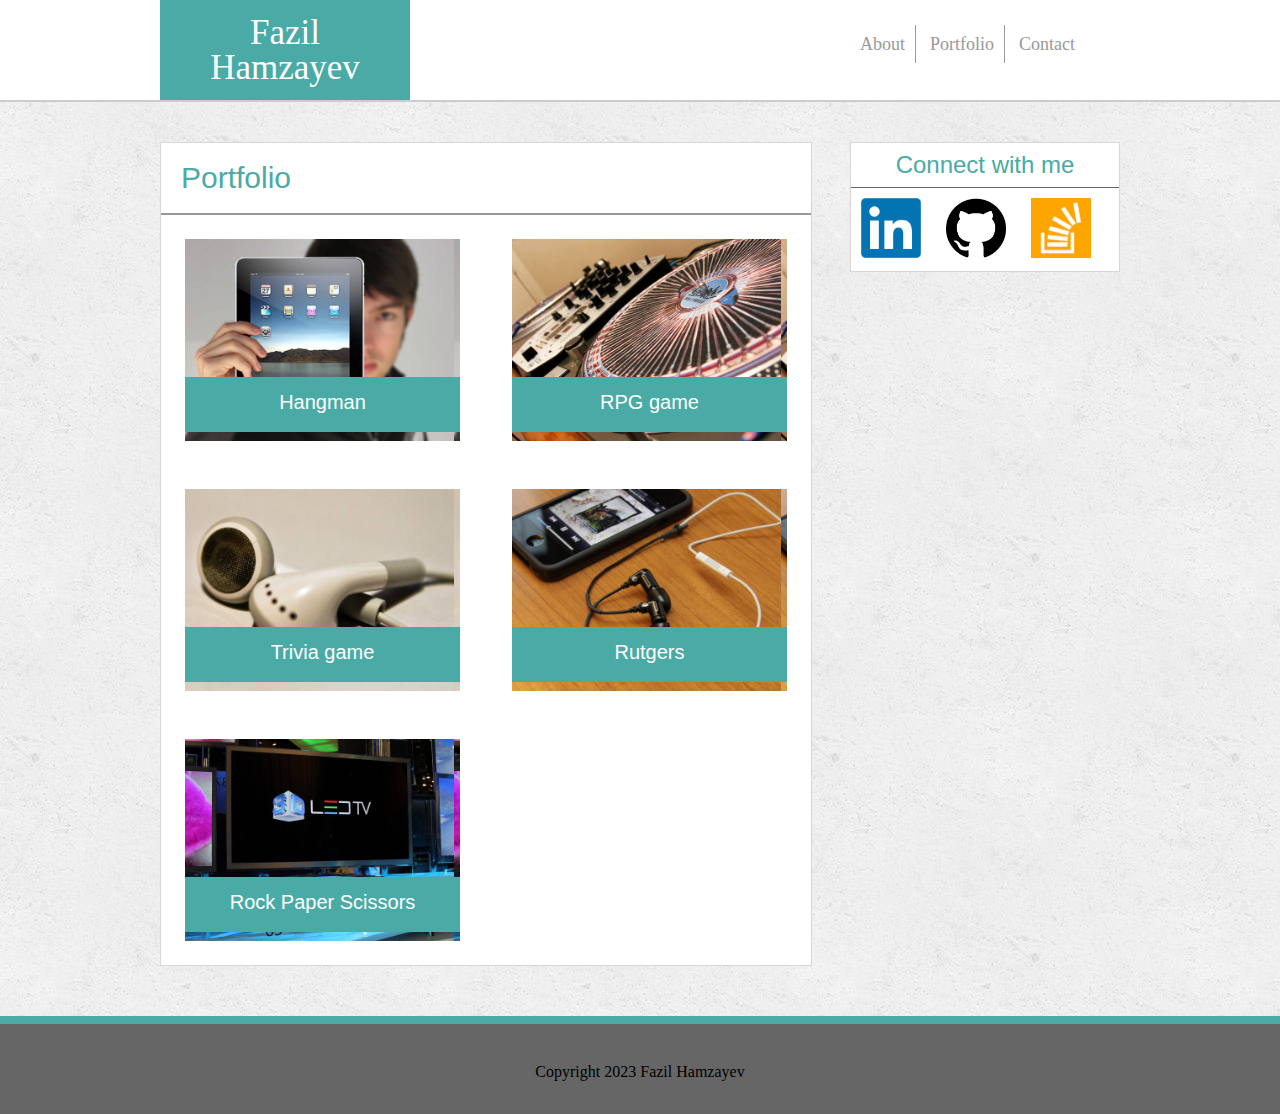
<file: index.html>
<!DOCTYPE html>
<html lang="en">
  <head>
    <meta charset="UTF-8" />
    <meta http-equiv="X-UA-Compatible" content="IE=edge" />
    <meta name="viewport" content="width=device-width, initial-scale=1.0" />
    <title>Portfolio</title>
    <link href="./src/reset.css" rel="stylesheet" />
    <link href="./src/main.css" rel="stylesheet" />
    <link href="./src/style_portfolio.css" rel="stylesheet" />
    <link rel="icon" type="image/x-icon" href="./src/assets/portfolio.png" />
  </head>
  <body>
    <header>
      <div class="div_header_background">
        <div class="div_header_container">
          <div class="div_logo">
            <a href="./index.html"><h1>Fazil Hamzayev</h1></a>
          </div>
          <div class="div_nav">
            <ul class="nav_info">
              <li><a href="./about_me.html" class="navigation">About</a></li>
              <li>
                <a href="./index.html" class="navigation">Portfolio</a>
              </li>
              <li><a href="./contact.html" class="navigation">Contact</a></li>
            </ul>
          </div>
        </div>
      </div>
    </header>

    <main>
      <div class="div_main_background">
        <div class="div_content_area">
          <div class="div_main_section">
            <h2>Portfolio</h2>

            <a href="#">
              <div class="pic_div1">
                <div class="text_picture_box">
                  <h4>Hangman</h4>
                </div>
              </div>
            </a>

            <a href="#">
              <div class="pic_div2">
                <div class="text_picture_box">
                  <h4>RPG game</h4>
                </div>
              </div>
            </a>

            <a href="#">
              <div class="pic_div3">
                <div class="text_picture_box">
                  <h4>Trivia game</h4>
                </div>
              </div>
            </a>

            <a href="#">
              <div class="pic_div4">
                <div class="text_picture_box">
                  <h4>Rutgers</h4>
                </div>
              </div>
            </a>

            <a href="#">
              <div class="pic_div5">
                <div class="text_picture_box">
                  <h4>Rock Paper Scissors</h4>
                </div>
              </div>
            </a>
          </div>
          <div class="div_side_section">
            <h6 class="connect_style">Connect with me</h6>
            <div class="connection_logo">
              <a href="https://www.linkedin.com/in/hamzayev/" target="_blank"
                ><img
                  src="./src/assets/Linkedin.png"
                  alt="linkedin_logo"
                  class="network_logo"
                />
              </a>
              <a href="https://github.com/Hamzayevv" target="_blank"
                ><img
                  src="./src/assets/github.png"
                  class="network_logo"
                  alt="github_logo"
                />
                <a href="#"
                  ><img
                    src="./src/assets/stackoverflow-128.png"
                    class="network_logo"
                /></a>
              </a>
            </div>
          </div>
        </div>
      </div>
    </main>
    <footer>
      <div class="div_footer">Copyright 2023 Fazil Hamzayev</div>
    </footer>
  </body>
</html>
</file>
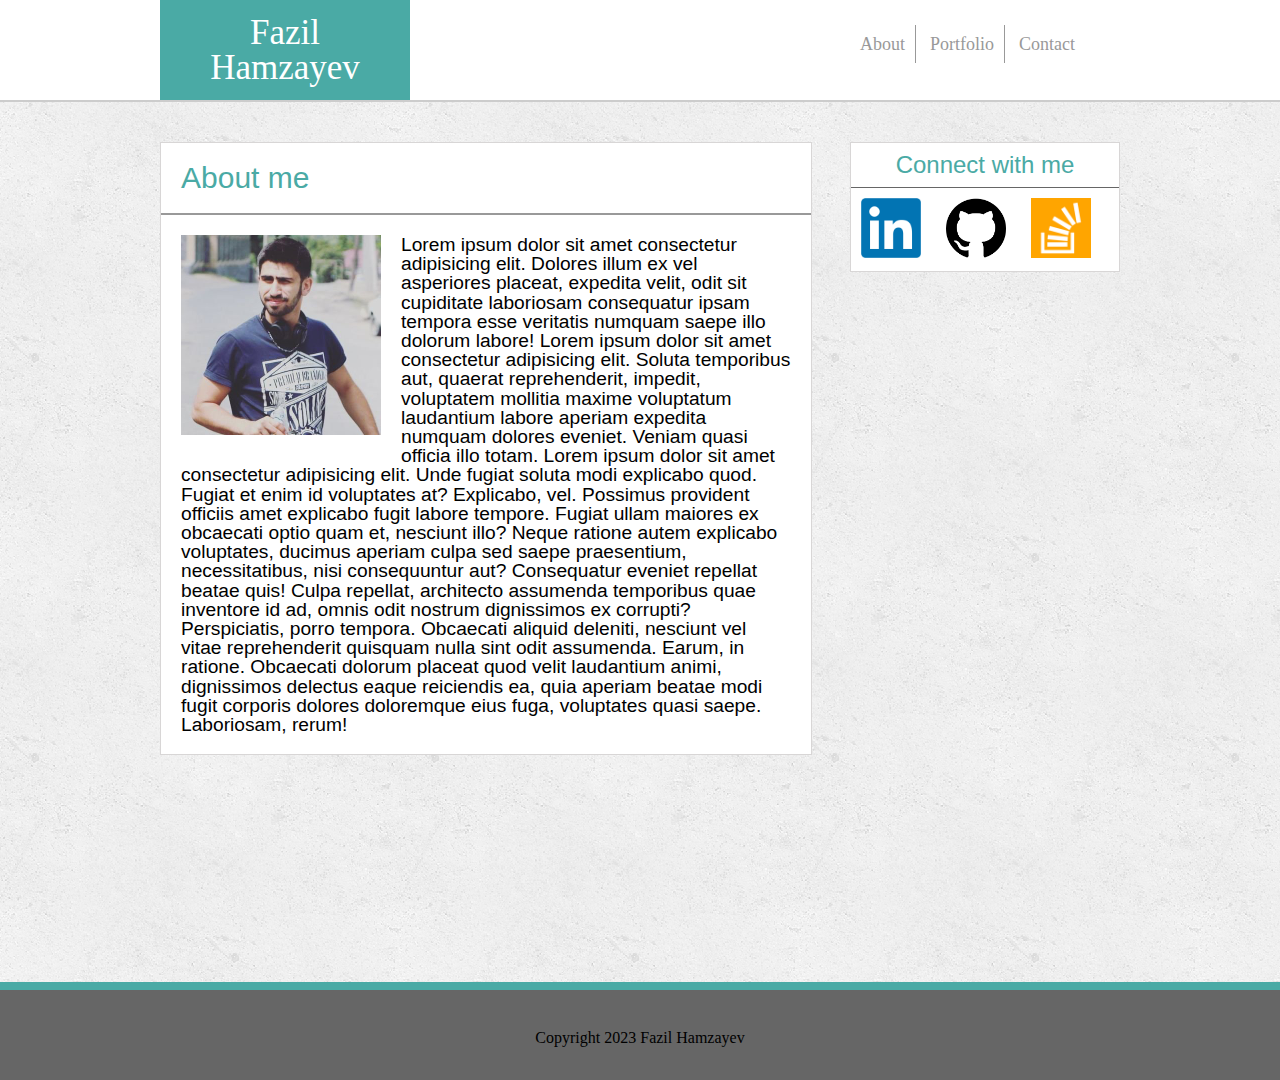
<file: about_me.html>
<!DOCTYPE html>
<html lang="en">
  <head>
    <meta charset="UTF-8" />
    <meta http-equiv="X-UA-Compatible" content="IE=edge" />
    <meta name="viewport" content="width=device-width, initial-scale=1.0" />
    <title>About me</title>
    <link href="./src/reset.css" rel="stylesheet" />
    <link href="./src/style_about.css" rel="stylesheet" />
    <link href="./src/main.css" rel="stylesheet" />
    <link rel="icon" type="image/x-icon" href="./src/assets/portfolio.png" />
  </head>
  <body>
    <header>
      <div class="div_header_background">
        <div class="div_header_container">
          <div class="div_logo">
            <a href="./index.html"><h1>Fazil Hamzayev</h1></a>
          </div>
          <div class="div_nav">
            <ul class="nav_info">
              <li><a href="./about_me.html" class="navigation">About</a></li>
              <li><a href="./index.html" class="navigation">Portfolio</a></li>
              <li><a href="./contact.html" class="navigation">Contact</a></li>
            </ul>
          </div>
        </div>
      </div>
    </header>

    <main>
      <div class="div_main_background">
        <div class="div_content_area">
          <div class="div_main_section">
            <h2>About me</h2>
            <img
              src="./src/assets/Fazil_hamzayev.jpg"
              alt="Fazil_hamzayev"
              class="pp"
            />
            <p class="para">
              Lorem ipsum dolor sit amet consectetur adipisicing elit. Dolores
              illum ex vel asperiores placeat, expedita velit, odit sit
              cupiditate laboriosam consequatur ipsam tempora esse veritatis
              numquam saepe illo dolorum labore! Lorem ipsum dolor sit amet
              consectetur adipisicing elit. Soluta temporibus aut, quaerat
              reprehenderit, impedit, voluptatem mollitia maxime voluptatum
              laudantium labore aperiam expedita numquam dolores eveniet. Veniam
              quasi officia illo totam. Lorem ipsum dolor sit amet consectetur
              adipisicing elit. Unde fugiat soluta modi explicabo quod. Fugiat
              et enim id voluptates at? Explicabo, vel. Possimus provident
              officiis amet explicabo fugit labore tempore. Fugiat ullam maiores
              ex obcaecati optio quam et, nesciunt illo? Neque ratione autem
              explicabo voluptates, ducimus aperiam culpa sed saepe praesentium,
              necessitatibus, nisi consequuntur aut? Consequatur eveniet
              repellat beatae quis! Culpa repellat, architecto assumenda
              temporibus quae inventore id ad, omnis odit nostrum dignissimos ex
              corrupti? Perspiciatis, porro tempora. Obcaecati aliquid deleniti,
              nesciunt vel vitae reprehenderit quisquam nulla sint odit
              assumenda. Earum, in ratione. Obcaecati dolorum placeat quod velit
              laudantium animi, dignissimos delectus eaque reiciendis ea, quia
              aperiam beatae modi fugit corporis dolores doloremque eius fuga,
              voluptates quasi saepe. Laboriosam, rerum!
            </p>
          </div>
          <div class="div_side_section">
            <h6 class="connect_style">Connect with me</h6>
            <div class="connection_logo">
              <a href="https://www.linkedin.com/in/hamzayev/" target="_blank"
                ><img
                  src="./src/assets/Linkedin.png"
                  alt="linkedin_logo"
                  class="network_logo"
                />
              </a>
              <a href="https://github.com/Hamzayevv" target="_blank"
                ><img
                  src="./src/assets/github.png"
                  class="network_logo"
                  alt="github_logo"
                />
                <a href="#"
                  ><img
                    src="./src/assets/stackoverflow-128.png"
                    class="network_logo"
                /></a>
              </a>
            </div>
          </div>
        </div>
      </div>
    </main>
    <footer>
      <div class="div_footer">Copyright 2023 Fazil Hamzayev</div>
    </footer>
  </body>
</html>
</file>
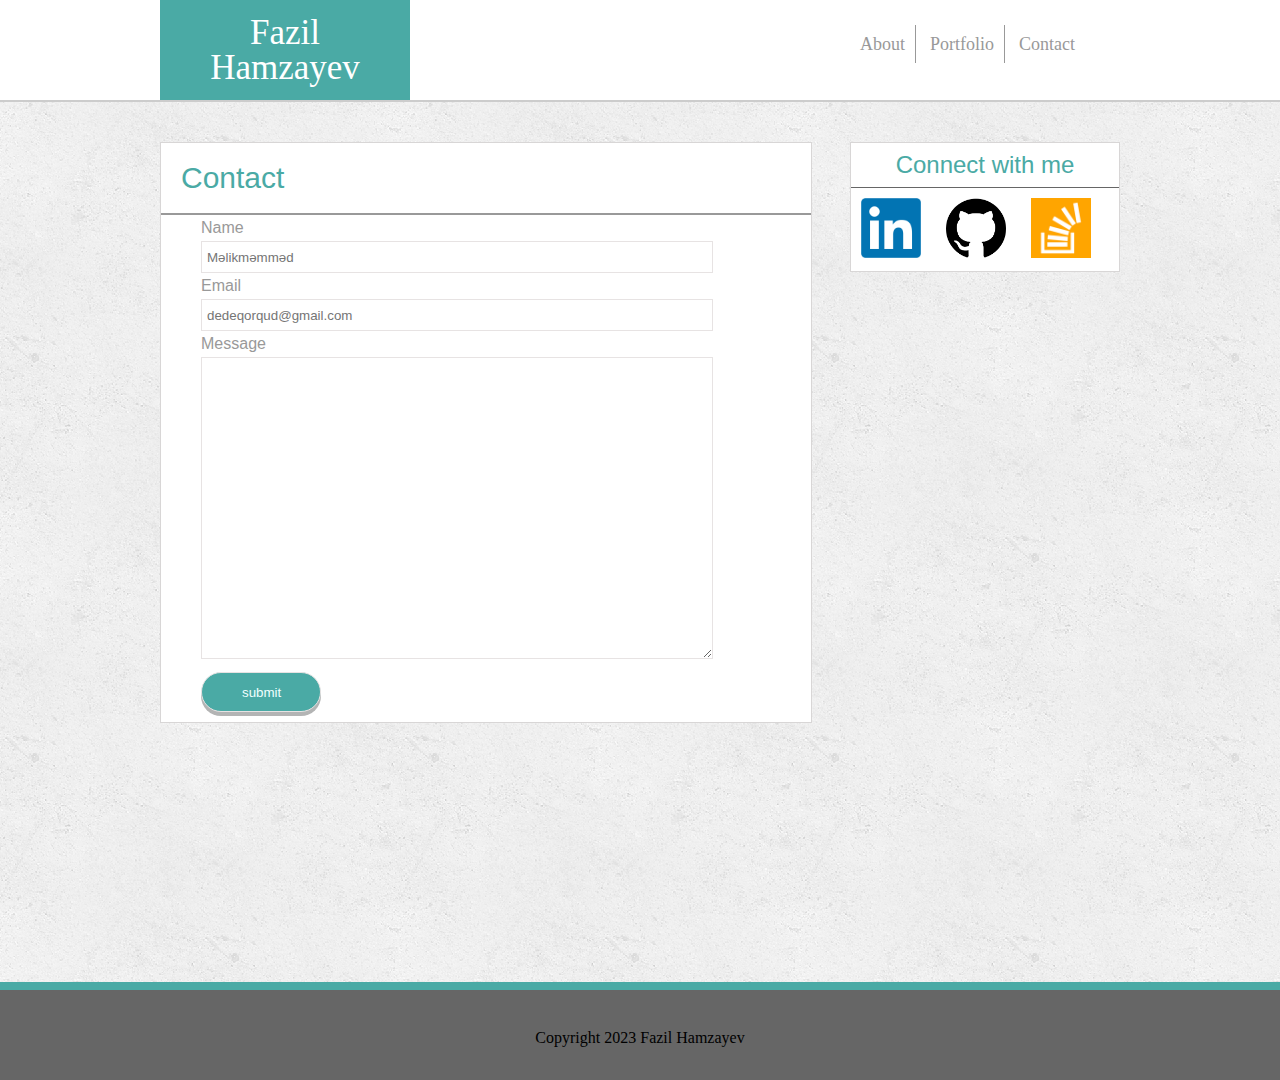
<file: contact.html>
<!DOCTYPE html>
<html lang="en">
  <head>
    <meta charset="UTF-8" />
    <meta http-equiv="X-UA-Compatible" content="IE=edge" />
    <meta name="viewport" content="width=device-width, initial-scale=1.0" />
    <title>About me</title>
    <link href="./src/reset.css" rel="stylesheet" />
    <link href="./src/main.css" rel="stylesheet" />
    <link href="./src/contact.css" rel="stylesheet" />
    <link rel="icon" type="image/x-icon" href="./src/assets/portfolio.png" />
  </head>
  <body>
    <header>
      <div class="div_header_background">
        <div class="div_header_container">
          <div class="div_logo">
            <a href="./index.html"><h1>Fazil Hamzayev</h1></a>
          </div>
          <div class="div_nav">
            <ul class="nav_info">
              <li><a href="./about_me.html" class="navigation">About</a></li>
              <li>
                <a href="./portfolio.html" class="navigation">Portfolio</a>
              </li>
              <li><a href="./contact.html" class="navigation">Contact</a></li>
            </ul>
          </div>
        </div>
      </div>
    </header>

    <main>
      <div class="div_main_background">
        <div class="div_content_area">
          <div class="div_main_section">
            <h2>Contact</h2>
            <label class="label" for="name">Name</label>
            <input
              type="text"
              class="name_type"
              id="name"
              placeholder="Məlikməmməd"
            />
            <label class="label" for="email">Email</label>
            <input
              type="email"
              class="email_type"
              id="email"
              placeholder="dedeqorqud@gmail.com"
            />
            <label class="label" for="message">Message</label>
            <textarea class="textarea" id="message"></textarea>
            <input type="button" class="btn" value="submit" />
            <!-- <input type="submit" class="submit" value="submit" /> -->
          </div>
          <div class="div_side_section">
            <h6 class="connect_style">Connect with me</h6>
            <div class="connection_logo">
              <a href="https://www.linkedin.com/in/hamzayev/" target="_blank"
                ><img
                  src="./src/assets/Linkedin.png"
                  alt="linkedin_logo"
                  class="network_logo"
                />
              </a>
              <a href="https://github.com/Hamzayevv" target="_blank"
                ><img
                  src="./src/assets/github.png"
                  class="network_logo"
                  alt="github_logo"
                />
                <a href="#"
                  ><img
                    src="./src/assets/stackoverflow-128.png"
                    class="network_logo"
                /></a>
              </a>
            </div>
          </div>
        </div>
      </div>
    </main>
    <footer>
      <div class="div_footer">Copyright 2023 Fazil Hamzayev</div>
    </footer>
  </body>
</html>
</file>
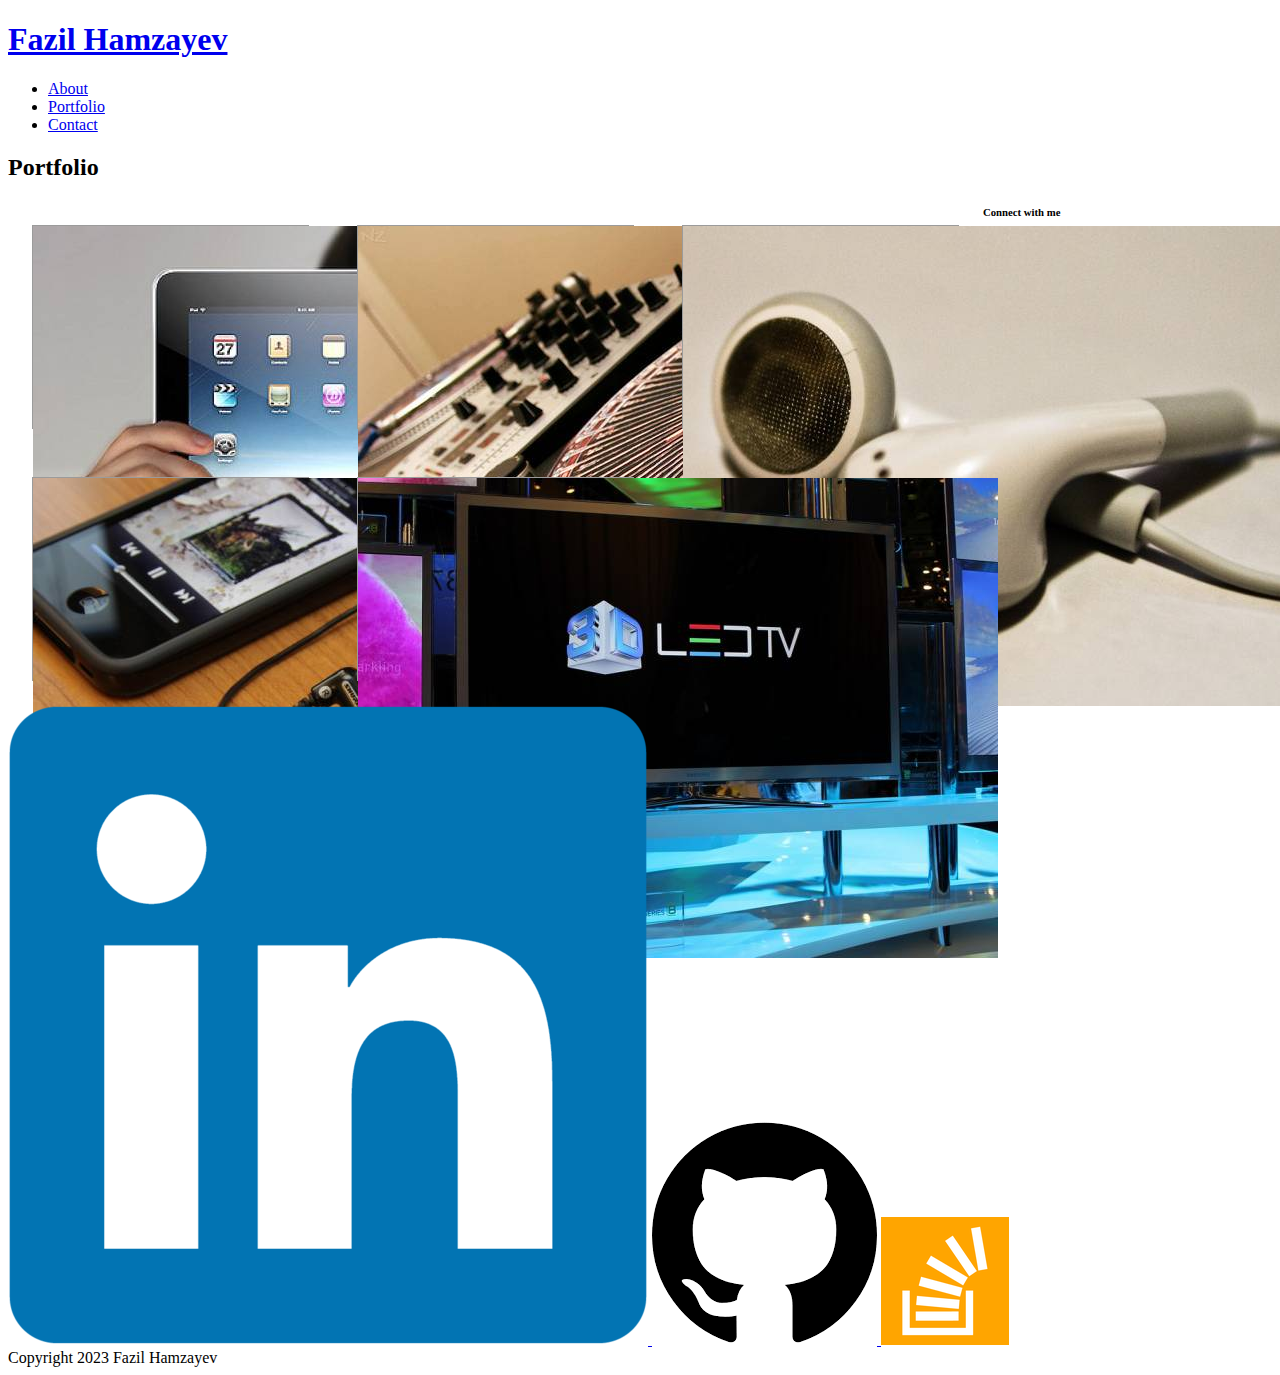
<file: portfolio.html>
<!DOCTYPE html>
<html lang="en">
  <head>
    <meta charset="UTF-8" />
    <meta http-equiv="X-UA-Compatible" content="IE=edge" />
    <meta name="viewport" content="width=device-width, initial-scale=1.0" />
    <title>Portfolio</title>
    <link href="./src/style_portfolio.css" rel="stylesheet" />
    <link rel="icon" type="image/x-icon" href="./src/assets/portfolio.png" />
  </head>
  <body>
    <header>
      <div class="div_header_background">
        <div class="div_header_container">
          <div class="div_logo">
            <a href="./portfolio.html"><h1>Fazil Hamzayev</h1></a>
          </div>
          <div class="div_nav">
            <ul class="nav_info">
              <li><a href="./about_me.html" class="navigation">About</a></li>
              <li>
                <a href="./portfolio.html" class="navigation">Portfolio</a>
              </li>
              <li><a href="./contact.html" class="navigation">Contact</a></li>
            </ul>
          </div>
        </div>
      </div>
    </header>

    <main>
      <div class="div_main_background">
        <div class="div_content_area">
          <div class="div_main_section">
            <h2>Portfolio</h2>
            <div class="pic_div">
              <img
                src="./src/assets/technics-q-c-640-480-1.jpg"
                alt="Hangman"
                class="picture"
              />
              <div class="picture_text">
                <a href="#" class="div_content_pic_info"><h4>Hangman</h4></a>
              </div>
            </div>
            <div class="pic_div">
              <img
                src="./src/assets/technics-q-c-640-480-2.jpg"
                alt="RPG game"
                class="picture"
              />
              <div class="picture_text">
                <a href="#" class="div_content_pic_info"><h4>RPG game</h4></a>
              </div>
            </div>
            <div class="pic_div">
              <img
                src="./src/assets/technics-q-c-640-480-5.jpg"
                alt="Trivia game"
                class="picture"
              />
              <div class="picture_text">
                <a href="#" class="div_content_pic_info"
                  ><h4>Trivia game</h4></a
                >
              </div>
            </div>
            <div class="pic_div">
              <img
                src="./src/assets/technics-q-c-640-480-7.jpg"
                alt="Rutgers"
                class="picture"
              />
              <div class="picture_text">
                <a href="#" class="div_content_pic_info"><h4>Rutgers</h4></a>
              </div>
            </div>
            <div class="pic_div">
              <img
                src="./src/assets/technics-q-c-640-480-9.jpg"
                alt="Rock paper scissors"
                class="picture"
              />
              <div class="picture_text">
                <a href="#" class="div_content_pic_info"
                  ><h4>Rock paper scissors</h4></a
                >
              </div>
            </div>
          </div>
          <div class="div_side_section">
            <h6 class="connect_style">Connect with me</h6>
            <div class="connection_logo">
              <a href="https://www.linkedin.com/in/hamzayev/" target="_blank"
                ><img
                  src="./src/assets/Linkedin.png"
                  alt="linkedin_logo"
                  class="network_logo"
                />
              </a>
              <a href="https://github.com/Hamzayevv" target="_blank"
                ><img
                  src="./src/assets/github.png"
                  class="network_logo"
                  alt="github_logo"
                />
                <a href="#"
                  ><img
                    src="./src/assets/stackoverflow-128.png"
                    class="network_logo"
                /></a>
              </a>
            </div>
          </div>
        </div>
      </div>
    </main>
    <footer>
      <div class="div_footer">Copyright 2023 Fazil Hamzayev</div>
    </footer>
  </body>
</html>
</file>
<file: src/main.css>
* {
  padding: 0;
  margin: 0;
  font-family: Arial, Helvetica, sans-serif;
}

/* background */

main {
    min-height: 85vh;
}
body{
  background-image: url(./assets/concrete_seamless.png);
  background-repeat: repeat;
}

/* Header */
.div_header_background {
  height: 100px;
  background-color: #fff;
  border-bottom: 2px solid #cccccc;
  width: 100%;
}

.div_header_container {
  width: 960px;
  height: 100px;
  margin: auto;
}

/* Logo */
.div_logo {
  height: 100px;
  width: 250px;
  background-color: #4aaaa5;
  float: left;
  transition: .2s all ease-in-out;
  animation-name: motion;
  animation-duration:s;
  animation-iteration-count: infinite;
  animation-direction:alternate;
  cursor: pointer;
}
@keyframes motion{
  25%{background-color: #4aaaa5;}
  50%{background-color: #3e9793;}
  75%{background-color: #38807c;}
  100%{background-color: #2f817d;}
}
.div_logo:hover {
  background-color: #17cbc2;
}
.div_logo:active{
  background-color: #17cbc2;
}

h1 {
  margin: auto;
  text-align: center;
  padding: 15px;
  color: #fff;
  font-size: 35px;
  transition:color .3s all ease-in-out;
}

/* Nav */
.div_nav {
    width: 270px;
    height: 100px;
    float: right;
  }

li {
  display: inline-block;
  text-align: center;
  padding: 10px;
  margin-top: 25px;
  border-right: 1px solid #999999;
}
    li:last-child{
border-right:0;}




a {
  text-decoration: none;
  color: #999999;
  font-size: 18px;
  transition: .2s all ease-in-out;
}
a:hover{
  text-decoration: none;
  color: #4aaaa5;
  font-size: 19px;

}





/* BODY */

/* body contenct area*/
h2 {
  font-size: 30px;
  color: #4aaaa5;
  border-bottom: 2px #999999 solid;
  padding: 20px;
}

.div_content_area {
  padding: 40px 0;
  height: 800px;
  width: 960px;
  margin: auto;
}

/* main section */

.div_main_section {
  background-color: #fff;
  border-style: solid;
  border-width: 0.5px;
  border-color: #d8d6d6;
  width: 650px;
  float: left;
  margin-bottom: 50px;
}

/* side_section */
.div_side_section {
  position: sticky;
  width: 270px;
  background-color: #fff;
  border-style: solid;
  border-width: 0.5px;
  border-color: #d8d6d6;
  float: right;
  box-sizing: border-box;
  /* position: sticky;
  top: 140px; */
}

h6 {
  font-size: 24px;
  color: #4aaaa5;
  padding: 10px;
  border-bottom: 1px solid #666;
  text-align: center;
}
.network_logo {
  padding: 10px;
  width: 60px;
  height: 60px;
  transition: .2s all ease-in-out;
}
.network_logo:hover {
  width: 64px;
  height: 64px;
  opacity: 0.6;
}


/* footer */
.div_footer {
  padding-top: 40px;
  height: 50px;
  border-top: 8px solid #4aaaa5;
  background-color: #666;
  clear: both;
  text-align: center;
}
</file>
<file: src/style_portfolio.css>
.pic_div{
  width: 275px;
  height: 202px;
  float: left;
  margin: 24px;
  background-size: contain;
 border: 1px solid #9b9b9b;
}
.pic_div:hover{
  width: 275px;
  height: 202px;
  float: left;
  margin: 24px;
  background-size: contain;
  opacity: 0.7
  }



.pic_div1{
  width: 275px;
  height: 202px;
  float: left;
  margin: 24px;
  background-image: url(./assets/technics-q-c-640-480-1.jpg);
  background-size: contain;
  transition: .2s all ease-in-out;
}
.pic_div1:hover{
  opacity: 0.9
  }
  .pic_div2{
    width: 275px;
    height: 202px;
    float: right;
    margin: 24px;
    background-image: url(./assets/technics-q-c-640-480-2.jpg);
    background-size: contain;
    transition: .2s all ease-in-out;
  }
.pic_div2:hover{
    opacity: 0.8
}
.pic_div3{
  width: 275px;
  height: 202px;
  float: left;
  margin: 24px;
  background-image: url(./assets/technics-q-c-640-480-5.jpg);
  background-size: contain;
  transition: .2s all ease-in-out;
}
.pic_div3:hover{
  opacity: 0.8
}
.pic_div4{
  width: 275px;
  height: 202px;
  float: right;
  margin: 24px;
  background-image: url(./assets/technics-q-c-640-480-7.jpg);
  background-size: contain;
  transition: .2s all ease-in-out;
}
.pic_div4:hover{
  opacity: 0.8
}
.pic_div5{
  width: 275px;
  height: 202px;
  float: left;
  margin: 24px;
  background-image: url(./assets/technics-q-c-640-480-9.jpg);
  background-size: contain;
  transition: .2s all ease-in-out;
}
.pic_div5:hover{
  opacity: 0.8
}




/* .div_main_section~ {src: url(./src/assets/technics-q-c-640-480-1.jpg);
} */


/* .text_picture_box{
  margin-top: 50%;
  background-color: #4aaaa5;
  text-align: center;
  height: 50px;
  padding: auto;
  opacity: 0.9;
} */




h4 {
  margin-top: 50%;
  background-color: #4aaaa5;
  text-align: center;
  height: 40px;
  padding: auto;
  text-align: center;
  font-size: 20px;
  font-weight: 300;
  color: #fff;
  padding-top: 15px;
  /* padding: 12px 30px; */
}




.para {
  padding: 20px;
  vertical-align: middle;
  font-size: larger;
}
</file>
<file: src/style_about.css>
/* main section */
h2{
font-size: 30px;
color: #4aaaa5;
border-bottom: 2px #999999 solid;
padding: 20px;
BORDER;
}

.pp{
    width: 200px;
    padding: 20px;
    float: left;
}

.para{
    padding: 20px;
    vertical-align: middle;
    font-size: larger
}
</file>
<file: src/contact.css>
/* main section */

.label {
  display: block;
  padding: 5px 40px;
  color: #999999;
}
input {
  border: 1px solid rgb(231, 227, 227);
  padding: 0 5px;
  margin: 0 40px;
  height: 30px;
  width: 500px;
}
.message_type {
  height: 300px;
  width: 500px;
}

.textarea {
  border: 1px solid rgb(231, 227, 227);
  padding: 0 5px;
  margin: 0 40px;
  height: 30px;
  width: 500px;
  height: 300px;
}

.textarea:focus{
  background-color: #e6e5e5;
}

/* .submit{
    border: 1px solid rgb(231, 227, 227);
    padding: 0 40px;
    margin: 10px 40px;
    width: 120px;
    height: 40px;
    background-color: #4aaaa5;
}
.submit:hover{
    border: 1px solid rgb(231, 227, 227);
    padding: 0 40px;
    margin: 10px 40px;
    width: 120px;
    height: 40px;
    background-color: #85fff9;
} */

.btn {
  border: 1px solid rgb(231, 227, 227);
  border-radius: 24px;
  padding: 0 40px;
  margin: 10px 40px;
  width: 120px;
  height: 40px;
  background-color: #4aaaa5;
  color: azure;
  box-shadow: 0 4px #b3b4b4;
}
.btn:hover {
  background-color: #118681;
  cursor: pointer;
}

.btn:active{
  width: 119px;
  height: 39px;
}
</file>
